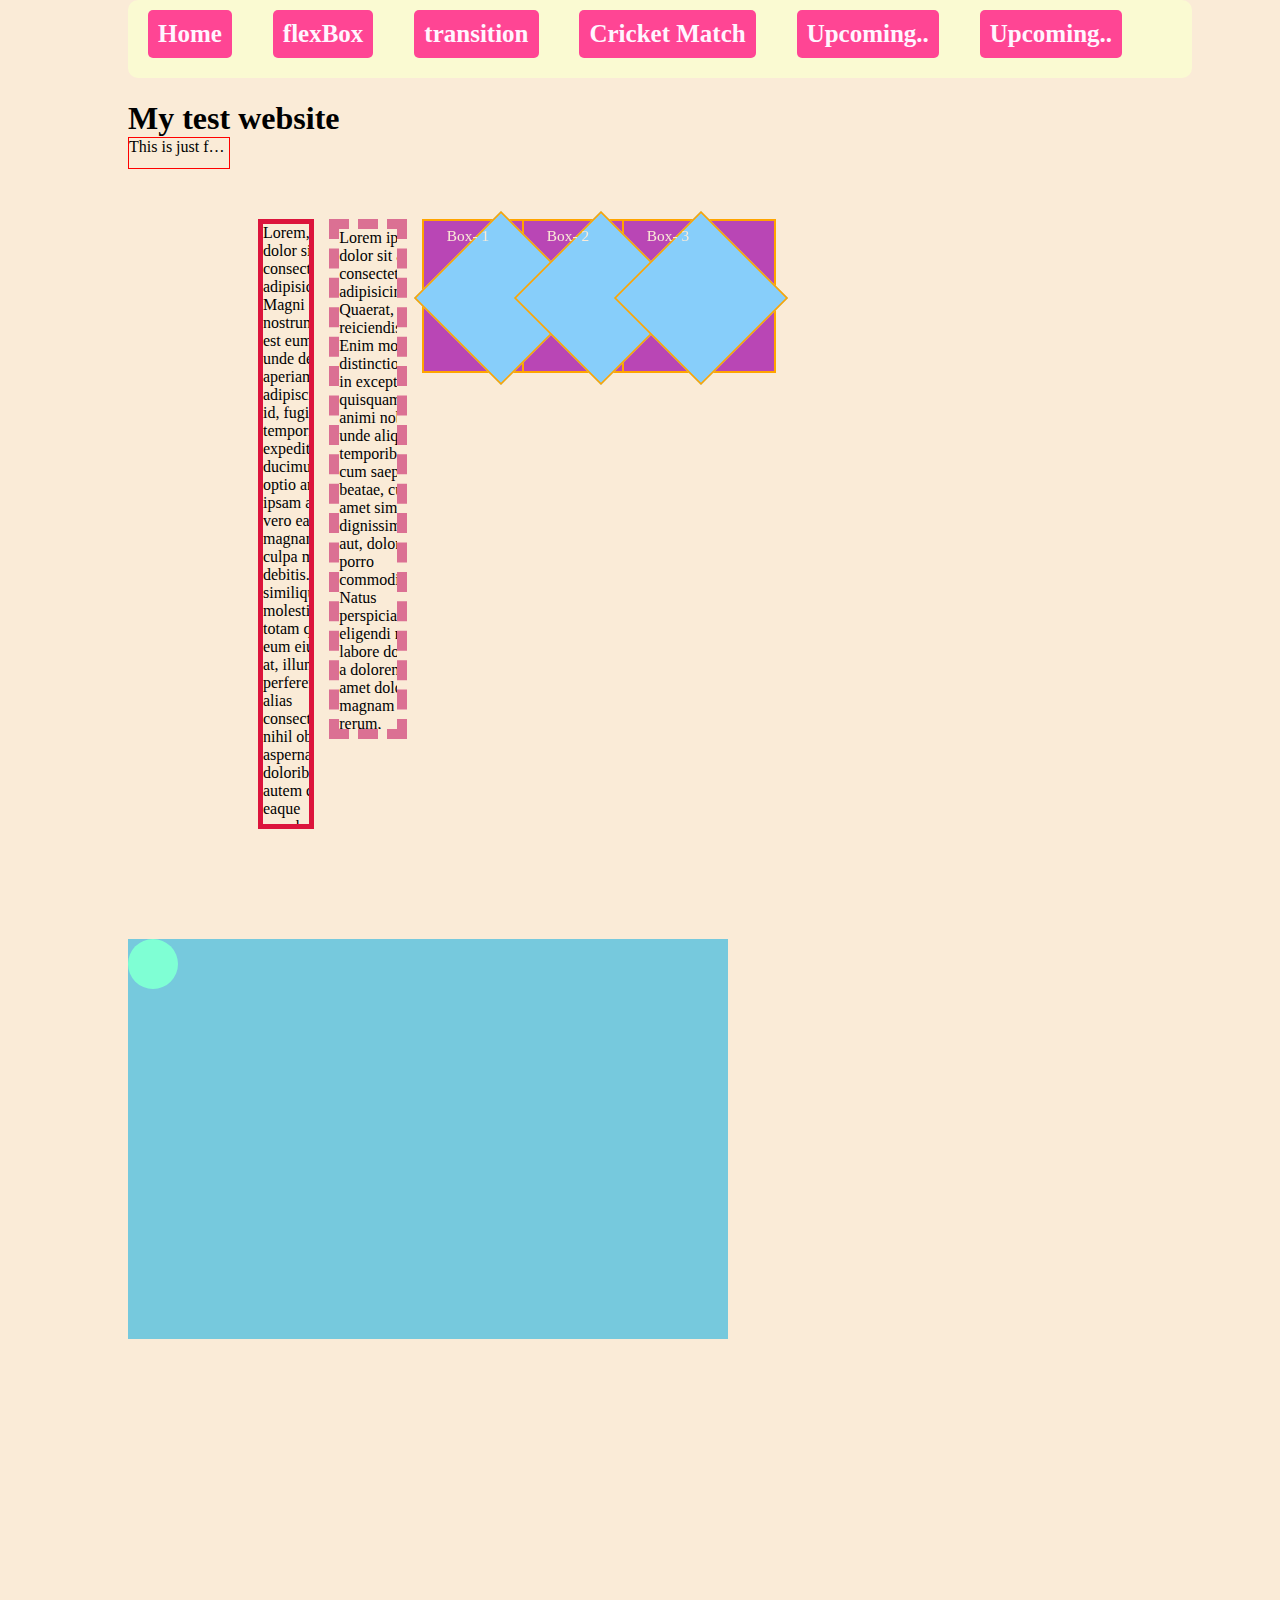
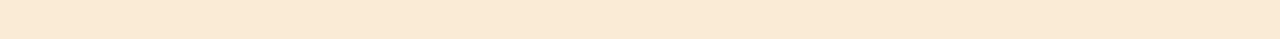
<file: index.html>
<!DOCTYPE html>
<html lang="en">
<head>
    <meta charset="UTF-8">
    <meta http-equiv="X-UA-Compatible" content="IE=edge">
    <meta name="viewport" content="width=device-width, initial-scale=1.0">
    <title>New practice book</title>
    <link rel="stylesheet" href="css/style.css">
    <link rel="stylesheet" href="css/main.css">
    <link rel="stylesheet" href="css/nav.css">
</head>
<body>
    <header>
        <nav>
            <ul>
                <li> <a href="#"> Home</a> </li>
                <li><a href="flexbox.html">flexBox</a></li>
                <li class="tra-head"> <a href="pages/transition.html">transition</a> </li>
                <li><a href="pages/cricket.html">Cricket Match</a></li>
                <li><a href="#">Upcoming..</a></li>
                <li><a href="#">Upcoming..</a></li>
            </ul>
        </nav>
    </header>
    <h1 style="padding-top: 100px;">My test website</h1>
    <div class="ellipse">
        <p title="This is just for testin purpose website, not for commercial use or nothing!">This is just for testin purpose website, not for commercial use or nothing!</p>
    </div>
    <div class="container">
        <div class="long-text">
            <p>Lorem, ipsum dolor sit amet consectetur adipisicing elit. Magni sunt hic nostrum odit, est eum tenetur unde deleniti aperiam officia adipisci? Saepe id, fugiat, temporibus ad expedita ipsa ducimus facilis optio architecto ipsam animi vero eaque, magnam unde culpa mollitia debitis. Ipsam similique molestiae iure totam quod eum eius optio at, illum perferendis alias consectetur nihil obcaecati aspernatur doloribus autem quos eaque reprehenderit illo molestias dolore? Mollitia iusto illum molestiae. Unde delectus, neque vero quisquam labore libero explicabo culpa aperiam assumenda quidem praesentium dolore omnis tempora aliquam voluptatibus harum, fugit ipsam excepturi, iste nulla accusantium autem aliquid. Repellendus odio voluptatibus, natus sequi atque deserunt laudantium itaque ab autem repellat error laboriosam soluta! Tenetur, praesentium dolores. Veniam expedita dolor sunt at, illum fugit quia autem alias, blanditiis voluptatum dolore. Maiores, quam harum aperiam nam consequuntur dicta laboriosam aliquam possimus sunt accusamus aliquid dolor cupiditate maxime eum ipsam similique autem dolorem nostrum consectetur minima nihil? Quos enim optio temporibus nemo, possimus laudantium, magni maxime impedit animi commodi amet culpa pariatur error ratione quasi quae odit nostrum adipisci obcaecati debitis aut ad. Doloribus magnam laboriosam dolorum in minus omnis velit molestiae ad sunt. Soluta ex asperiores rerum iure itaque, odio sequi quam enim? Expedita eaque facere ipsum autem aliquid similique nobis consequuntur praesentium animi id dolorum aut velit excepturi, officiis repellendus, ipsam, perferendis culpa iure dolore eligendi dolorem tenetur beatae? Laborum ipsam adipisci minus exercitationem, porro eum! Ut similique porro impedit a omnis, itaque facilis incidunt nesciunt labore nam error hic? Architecto perspiciatis sunt similique officiis soluta culpa consequatur quae, itaque sequi adipisci optio. Laudantium nulla dignissimos velit delectus culpa perferendis nemo modi illo incidunt quibusdam dolore provident molestiae, doloremque in totam soluta nam. Saepe quam illo deleniti tempora asperiores, quisquam officia explicabo voluptate possimus earum repellat provident dicta voluptatem ea soluta facere delectus reprehenderit quis numquam est. Voluptatibus unde, corporis optio dolor maiores quam odit. Dignissimos voluptatum laboriosam aut aliquid tempora ea illum debitis maiores ab alias nihil error dolor quos laudantium ullam ipsa ex, ipsam id eligendi. Ad unde, vero esse recusandae cum modi obcaecati deserunt velit et vel. Ut minima quia dolorum ipsum maxime expedita obcaecati, sed aspernatur quae voluptates, consequatur quo saepe id aut! Sed aperiam quod rerum soluta dolor illum. Modi repellat repellendus reprehenderit molestias neque, sint, dolor voluptate ducimus illum, corrupti excepturi sunt sed. Quia veniam eveniet nesciunt inventore esse! Ullam id, eligendi magni doloribus veritatis deleniti ipsam temporibus quo ut quod neque iure tenetur aliquid quia nulla quae recusandae nemo dolore nobis modi! Minus explicabo consectetur blanditiis neque ab suscipit inventore fuga cupiditate, mollitia iure veniam ut. Veritatis aperiam nesciunt corporis. Adipisci consequuntur necessitatibus illo dolores pariatur, rem dolorem officia nesciunt suscipit ea odio a voluptatum vero quam, praesentium amet nulla fugit dignissimos, aperiam quasi! Sunt ad amet dolore nihil, corporis voluptates. Cupiditate vero dolorum, ipsa fugiat quisquam distinctio, odio nobis voluptates quasi repudiandae expedita, quibusdam ipsum vitae. Facilis corporis iste sapiente non consequatur? Maiores numquam pariatur, hic eum magnam beatae dolore quod ut recusandae aliquam.</p>
        </div>
    
    <div class="another"><p>Lorem ipsum dolor sit amet consectetur, adipisicing elit. Quaerat, iusto reiciendis! Enim modi distinctio eos, in excepturi quisquam sit animi nobis unde aliquid temporibus cum saepe beatae, culpa amet similique dignissimos aut, dolores porro commodi! Natus perspiciatis eligendi nobis, labore dolorem a doloremque, amet dolores magnam beatae rerum, temporibus soluta optio atque suscipit accusantium aliquam. Sit harum pariatur perferendis consequuntur sequi officia dignissimos omnis sunt deserunt quis error ex vero optio numquam, voluptate facilis adipisci quaerat expedita ratione praesentium ullam voluptatem doloribus? Ducimus, sit, molestiae modi doloremque, dolorem magni nisi laboriosam atque dicta impedit maiores voluptatibus sapiente mollitia aperiam ut? Eum, totam earum voluptatibus adipisci alias ea quaerat minima saepe porro iure. Explicabo quaerat nulla eius aperiam eos ipsam accusantium unde fuga harum, ut dignissimos sequi at praesentium obcaecati quasi placeat! Optio delectus quibusdam porro dicta dolor exercitationem odio aperiam dolores omnis ex ea aut ullam vitae eligendi illum a nam tempore consectetur quia, culpa itaque eius unde placeat! Officiis cum deleniti perspiciatis architecto maxime voluptatum sint sed corporis error autem laborum ab alias cumque similique illum magni doloribus libero quidem, unde veniam deserunt! Eveniet illum optio repudiandae sunt corporis, fugit non commodi culpa dolores magnam nisi inventore. Voluptate enim reiciendis consectetur harum aliquid ducimus quae dolorem facere maiores veniam, maxime id, similique dolores. Mollitia cupiditate aliquam quis earum molestias sequi, molestiae fuga explicabo deleniti natus inventore obcaecati, optio voluptatum quia repellendus doloribus omnis adipisci nulla quo iure aut. Blanditiis eum nostrum sit magni officia autem voluptatem ratione unde nisi asperiores. Vitae placeat ad magni velit, eum ducimus, unde, voluptas laborum labore tempora veritatis suscipit saepe eveniet reprehenderit impedit corporis! Corrupti corporis ea, laudantium quos sed pariatur ex eligendi minima alias laboriosam voluptatem ipsa, inventore vel, eum molestiae sunt recusandae consequuntur suscipit architecto. Tempora laborum libero aut repellat veritatis explicabo facilis recusandae dolorem laudantium dolor maiores nostrum aspernatur, officiis optio earum autem quam! Illo voluptas dolorum sunt ex alias reiciendis ipsam molestiae deserunt nisi, laborum nostrum quae animi temporibus nesciunt cum in mollitia consequatur rerum omnis illum aperiam aliquam voluptatibus quis iste! Laborum dicta, ullam consequuntur tenetur quo hic incidunt voluptatum cumque voluptate tempora nam reiciendis perspiciatis quibusdam blanditiis harum non iure minus, sed quam quos maiores magni voluptas? Doloremque temporibus officiis, vel cupiditate praesentium corporis! Voluptatum accusamus excepturi optio eum. Atque aliquid cumque obcaecati praesentium facilis ut magni voluptatibus fugit harum maxime voluptas doloribus, cum, at culpa reiciendis officia mollitia accusantium autem iure tenetur sequi ea, eos et sed. Suscipit, fugit ex, optio error recusandae voluptates velit ipsa debitis nam culpa nihil eum aspernatur nulla? Voluptatem totam, dolor facilis fugiat culpa officia quos expedita ab. Alias, minima voluptatibus iure quas vero laboriosam rem consectetur sit doloremque earum eos voluptas quos, dolor libero! Perferendis mollitia neque, molestias voluptatem consequatur vitae! Eligendi doloremque sed, pariatur distinctio nemo recusandae repellat cupiditate ipsam cumque deserunt fuga modi amet hic qui sint tenetur aut? Repellendus ipsam, esse dolorem nobis consequuntur inventore aperiam voluptatum necessitatibus accusantium a nihil suscipit fugit vero nulla exercitationem officia eveniet? ipsum dolor sit amet consectetur adipisicing elit. Velit eaque nihil vitae consequatur tempora dolorem mollitia iste, quia, provident reprehenderit eveniet at, molestiae magnam excepturi. Non, soluta similique doloremque optio sunt magni quisquam laborum, excepturi repudiandae beatae quas quae id corporis, eligendi labore esse aliquam a fugit consequuntur! Quaerat suscipit libero ea expedita accusamus nostrum corporis nemo cupiditate, minus commodi, iste fuga consectetur tempora facilis voluptas cumque laboriosam! Autem fugit error repellendus deserunt quia, facere sequi cumque? Vel adipisci culpa expedita architecto, doloremque dignissimos odit nulla consequuntur eum perspiciatis. Libero quam sit odit at nobis quisquam, tempore cupiditate veritatis sapiente optio adipisci unde iusto expedita dolor? Perspiciatis dolore fugit eligendi eum delectus voluptas, iure fuga neque minima aut earum accusantium eaque adipisci repellendus laudantium facere exercitationem? Amet quis alias nisi soluta quos quo accusantium, rem cumque tempore distinctio quia magni officiis. Fugit excepturi exercitationem reprehenderit officiis, earum culpa debitis, sint libero enim temporibus quia harum provident perspiciatis officia in iusto fuga facere perferendis reiciendis deleniti consequuntur omnis fugiat odit! Voluptas, error doloribus laboriosam sint quis tempora maiores. Nam minus tempore vitae, odit non cum officia doloremque tenetur ducimus corporis earum alias distinctio, ex laudantium sed commodi totam dicta, ad consequatur aspernatur reprehenderit ratione saepe tempora id. Incidunt voluptatem possimus maiores fugiat cumque praesentium fugit ipsum, beatae odio itaque deserunt, dolores voluptatibus doloribus vitae nemo recusandae nulla ut. Vitae quidem pariatur inventore veniam est totam adipisci dolorem, quo distinctio deserunt placeat esse laborum quas! Culpa, ab illo. Illum odio sint culpa optio provident!</p></div>

    <div class="main-box">
        <div>
            <div class="inner">
                <p>Box- 1</p>
            </div>
        </div>
        <div>
            <div class="inner">
                <p>Box- 2</p>
            </div>
        </div>
        <div>
            <div class="inner">
                <p>Box- 3</p>
            </div>
        </div>
    </div>
</div>
<div class="animation">
    <div class="stage">
        <div class="ball"></div>
    </div>
</div>

</body>
</html>
</file>
<file: css/style.css>
.ellipse {
    width: 100px;
    height: 30px;
    border: 1px solid red;
    overflow: hidden;
    margin-bottom: 50px;
}

.ellipse p {
    overflow: hidden;
    text-overflow: ellipsis;
    white-space: nowrap;
   
}

.long-text {
    overflow: auto;
    width: 400px;
    height: 600px;
   
    border: 5px solid crimson;
}


.another {
    overflow: scroll;
    overflow-x: hidden;
    width: 500px;
    height: 500px;
    border: 10px dashed palevioletred;
}
.container{
    background-color: antiquewhite;
    margin: 10px 130px;
    display: flex;
    gap: 2%;
}

.main-box > div{
    background-color: rgb(185, 70, 181);
    height: 150px;
    width: 150px;
    border: 2px solid orange;
}

.main-box>div>.inner{
    background-color:lightskyblue;
    height: inherit;
    width: inherit;
    border: inherit;
}
.inner{
    transform: scale(.8) rotate(45deg);
}
.inner>p{
    font-size: larger;
    color:antiquewhite;
    padding-top: 4px;
    transform: rotate(-45deg);
}
</file>
<file: css/main.css>
* {
    margin: 0px;
    padding: 0px;
}

@keyframes moveable {
    0% {
        background-color: rgb(153, 115, 65);
        top: 0;
        left: 0;
    }

    25% {
        background-color: yellow;
        top: 350px;
        
    }

    50% {
        background-color: #1c0d15;
        top: 0px;
        
        
    }
    75% {
        background-color: #2b1d25;
        top: 0;
        left: 550px;
    
    }



    100% {
        background-color: rgb(203, 127, 29);
        top: 300px;
        left: 300px;
      
    }

}

html {
    scroll-behavior: smooth;
}

body {
    z-index: -999;
    background-color: antiquewhite;
    margin: 0 10%;
}

.stage {
    margin-top: 100px;
    margin-bottom: 300px;
    height: 400px;
    width:600px;
    background: #76c9dd;
}

.ball {
    height: 50px;
    width: 50px;
    border-radius: 50%;
    background-color: aquamarine;
    position: relative;
    animation: moveable 3s ease-in-out 1s infinite alternate;
    animation-play-state: running;
}
</file>
<file: css/nav.css>
header{
    position: fixed;
    width: 80%;
    margin: 0 auto;
    padding: 0 20px;
    border-radius: 10px;
    background-color: lightgoldenrodyellow;
}
nav>ul{
    margin-top: 10px;
    margin-bottom: 20px;
    display: flex;
    justify-content: start;
    gap: 4%;
}
li{
    font-size: 25px;
    font-weight: 700;
    border: none;
    border-radius: 5px;
    background-color: #ff4594;
    list-style-type: none;
    text-decoration: none;
    padding: 10px;
}
a{
    text-decoration: none;
    color:#fff5ff ;
}
.tra-head{
    transition: transform 1s;
}
.tra-head:hover{
    transform: scale(1.2) rotate(360deg);
}
div{
    display: grid;
    grid-template-columns: repeat(6, 100px);
}
</file>
